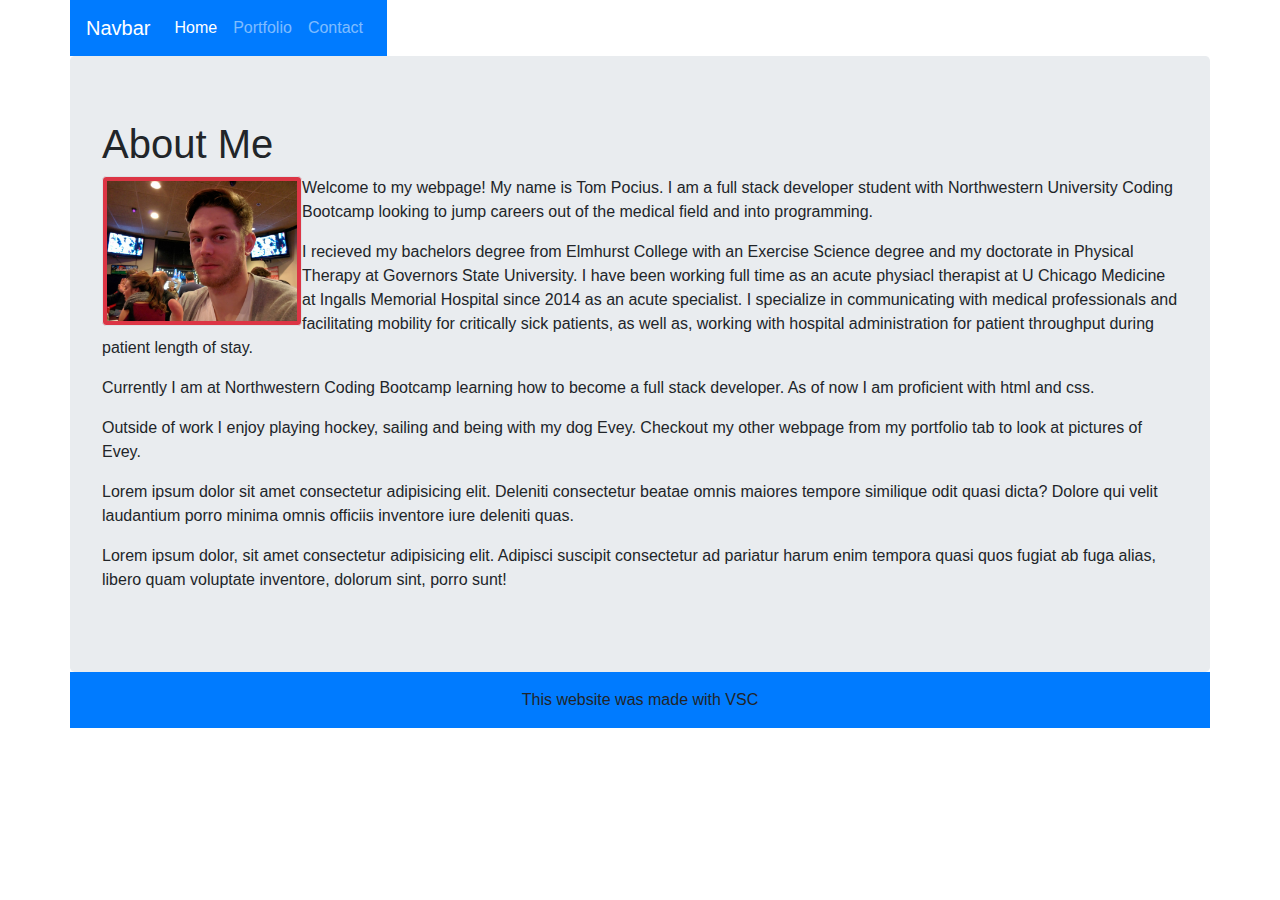
<file: index.html>
<!DOCTYPE html>
<html lang="en">
<head>
  <meta charset="UTF-8">
  <meta name="viewport" content="width=device-width, initial-scale=1.0">
  <meta http-equiv="X-UA-Compatible" content="ie=edge">
  <link rel="stylesheet" href="https://stackpath.bootstrapcdn.com/bootstrap/4.3.1/css/bootstrap.min.css" integrity="sha384-ggOyR0iXCbMQv3Xipma34MD+dH/1fQ784/j6cY/iJTQUOhcWr7x9JvoRxT2MZw1T" crossorigin="anonymous">
  <link rel="stylesheet" href="styles.css" type="text/css">
  <title>Document</title>
</head>
<body>
  <!-- Navbar -->
  <div class="container">
    <div class="row">
      <nav class="navbar navbar-expand-lg navbar-dark bg-primary">
        <a class="navbar-brand" href="./index.html">Navbar</a>
        <button class="navbar-toggler" type="button" data-toggle="collapse" data-target="#navbarNav" aria-controls="navbarNav" aria-expanded="false" aria-label="Toggle navigation">
          <span class="navbar-toggler-icon"></span>
        </button>
        <div class="collapse navbar-collapse" id="navbarNav">
          <ul class="navbar-nav">
            <li class="nav-item active">
              <a class="nav-link" href="./index.html">Home <span class="sr-only">(current)</span></a>
            </li>
            <li class="nav-item">
              <a class="nav-link" href="./portfolio.html">Portfolio</a>
            </li>
            <li class="nav-item">
              <a class="nav-link" href="./contact.html">Contact</a>
            </li>
          </ul>
        </div>
      </nav>
    </div>
  </div>
  <!-- content -->
  <div class="container">
    <div class="row">
     <div class="jumbotron">
       <h1>About Me</h1>
       <img src="./images/tom.png" class="rounded float-left img-thumbnail bg-danger" style="width:200px; height:150px;"/>
       <p>
         Welcome to my webpage! My name is Tom Pocius. I am a full stack developer student with Northwestern University Coding Bootcamp looking to jump careers out of the medical field and into programming.
       </p>
       <p>
          I recieved my bachelors degree from Elmhurst College with an Exercise Science degree and my doctorate in Physical Therapy at Governors State University. I have been working full time as an acute physiacl therapist at U Chicago Medicine at Ingalls Memorial Hospital since 2014 as an acute specialist. I specialize in communicating with medical professionals and facilitating mobility for critically sick patients, as well as, working with hospital administration for patient throughput during patient length of stay.
       </p>
       <p>
          Currently I am at Northwestern Coding Bootcamp learning how to become a full stack developer. As of now I am proficient with html and css.
       </p>
       <p>
          Outside of work I enjoy playing hockey, sailing and being with my dog Evey. Checkout my other webpage from my portfolio tab to look at pictures of Evey.
       </p>
       <p>
         Lorem ipsum dolor sit amet consectetur adipisicing elit. Deleniti consectetur beatae omnis maiores tempore similique odit quasi dicta? Dolore qui velit laudantium porro minima omnis officiis inventore iure deleniti quas.
       </p>
       <p>
         Lorem ipsum dolor, sit amet consectetur adipisicing elit. Adipisci suscipit consectetur ad pariatur harum enim tempora quasi quos fugiat ab fuga alias, libero quam voluptate inventore, dolorum sint, porro sunt!
       </p>
      </div>
    </div>
    <div class="row footer-copyright justify-content-center bg-primary py-3">
        This website was made with VSC
    </div>
  </div>

  <script src="https://code.jquery.com/jquery-3.3.1.slim.min.js" integrity="sha384-q8i/X+965DzO0rT7abK41JStQIAqVgRVzpbzo5smXKp4YfRvH+8abtTE1Pi6jizo" crossorigin="anonymous"></script>
  <script src="https://cdnjs.cloudflare.com/ajax/libs/popper.js/1.14.7/umd/popper.min.js" integrity="sha384-UO2eT0CpHqdSJQ6hJty5KVphtPhzWj9WO1clHTMGa3JDZwrnQq4sF86dIHNDz0W1" crossorigin="anonymous"></script>
  <script src="https://stackpath.bootstrapcdn.com/bootstrap/4.3.1/js/bootstrap.min.js" integrity="sha384-JjSmVgyd0p3pXB1rRibZUAYoIIy6OrQ6VrjIEaFf/nJGzIxFDsf4x0xIM+B07jRM" crossorigin="anonymous"></script>
</body>
</html>
</file>
<file: styles.css>
.wrapper-img {
  height: 150px;
  width: 100%;
  /* margin: 10px; */
  object-fit: cover;
}

.thumbnail {
  position: relative;
}

.caption {
  position: absolute;
  top: 45%;
  left: 0;
  width: 100%;
}

.jumbotron {
  margin-bottom: 0;
}
</file>
